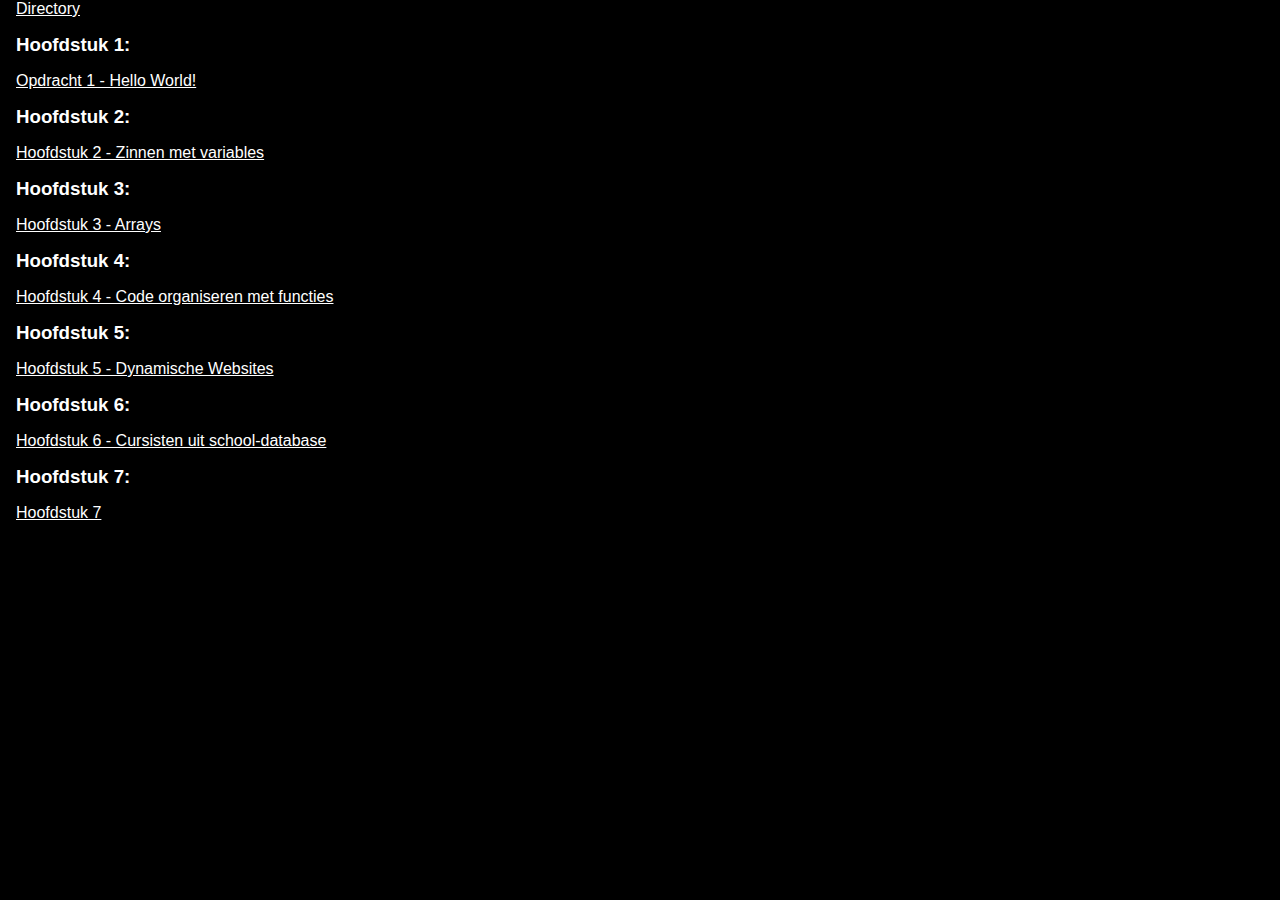
<file: index.html>
<!DOCTYPE html>
<html lang="en">
<head>
    <meta charset="UTF-8">
    <title>Home</title>
    <style>
        @import url('https://fonts.googleapis.com/css2?family=Roboto+Mono:ital,wght@0,100;0,200;0,300;0,400;0,500;0,600;0,700;1,100;1,200;1,300;1,400;1,500;1,600;1,700&display=swap');
    </style>
</head>
<body>
<style>
    body {
        box-sizing: border-box;
        margin: 0;
        padding: 0;
        background: black;
        color: white;
        font-family: "Roboto Light", sans-serif;
    }

    h3 {
        margin: 1rem;
    }

    a {
        color: white;
        transition: 0.3s ease-in-out;
        margin: 1rem;
    }

    a:hover {
        color:red;
    }
</style>


<a href="/PHP">Directory</a>

<h3>Hoofdstuk 1:</h3>
<a href="../PHP/H01/index.php">Opdracht 1 - Hello World!</a>

<h3>Hoofdstuk 2:</h3>
<a href="../PHP/H02/index.php">Hoofdstuk 2 - Zinnen met variables</a>

<h3>Hoofdstuk 3:</h3>
<a href="../PHP/H03/index.html">Hoofdstuk 3 - Arrays</a>

<h3>Hoofdstuk 4:</h3>
<a href="../PHP/H04/index.php">Hoofdstuk 4 - Code organiseren met functies</a>

<h3>Hoofdstuk 5:</h3>
<a href="../PHP/H05/">Hoofdstuk 5 - Dynamische Websites</a>

<h3>Hoofdstuk 6:</h3>
<a href="../PHP/H06/">Hoofdstuk 6 - Cursisten uit school-database</a>

<h3>Hoofdstuk 7:</h3>
<a href="../PHP/H07/">Hoofdstuk 7</a>

</body>
</html>
</file>
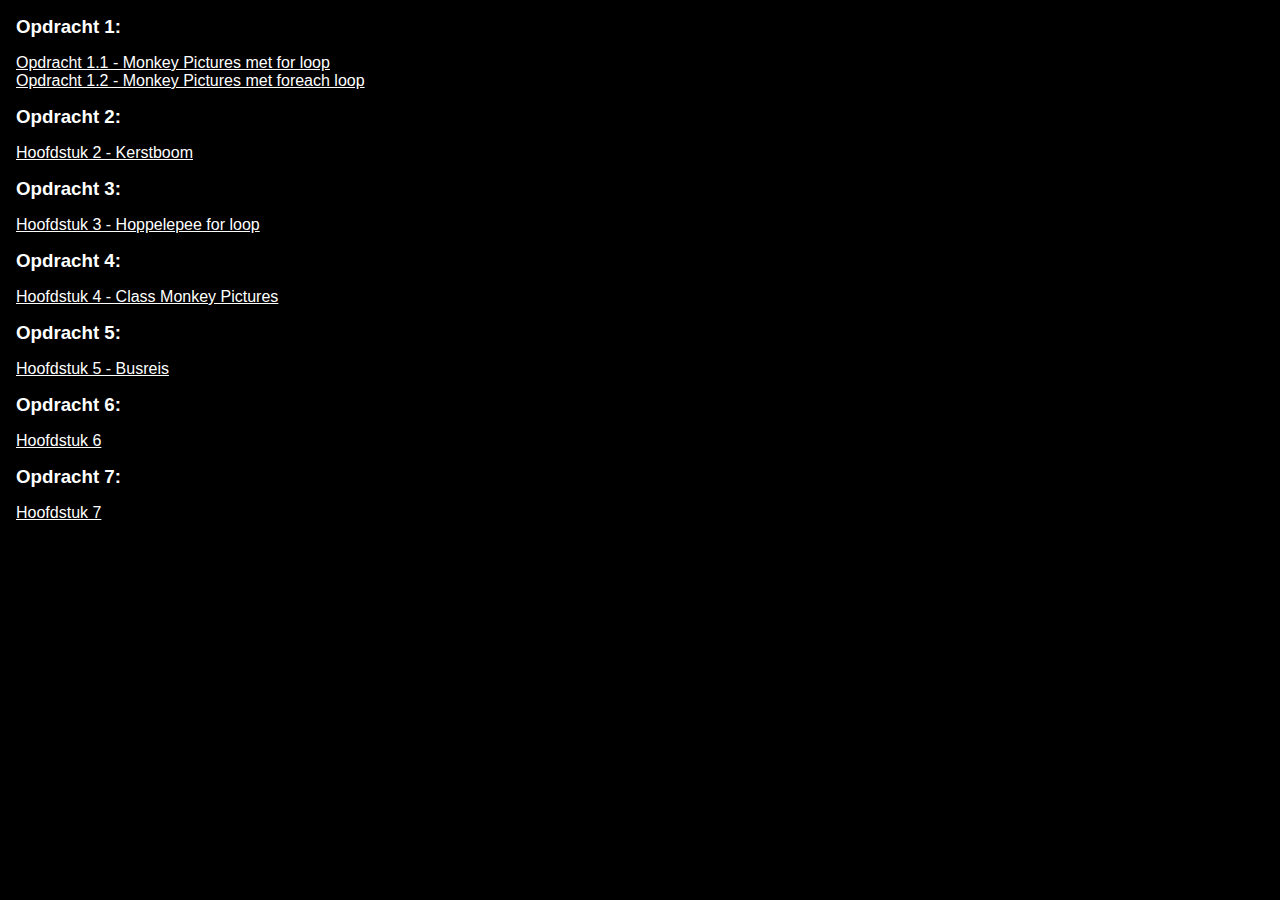
<file: H03/index.html>
<!DOCTYPE html>
<html lang="en">
<head>
    <meta charset="UTF-8">
    <title>Hoofdstuk3</title>
    <style>
        @import url('https://fonts.googleapis.com/css2?family=Roboto+Mono:ital,wght@0,100;0,200;0,300;0,400;0,500;0,600;0,700;1,100;1,200;1,300;1,400;1,500;1,600;1,700&display=swap');
    </style>
</head>
<body>

<style>
    body {
        box-sizing: border-box;
        margin: 0;
        padding: 0;
        background: black;
        color: white;
        font-family: "Roboto Light", sans-serif;
    }

    h3 {
        margin: 1rem;
    }

    a {
        color: white;
        transition: 0.3s ease-in-out;
        margin: 1rem;
    }

    a:hover {
        color:red;
    }
</style>

<h3>Opdracht 1:</h3>
<a href="Opdracht1/Opdracht1.1">Opdracht 1.1 - Monkey Pictures met for loop</a> <br>
<a href="Opdracht1/Opdracht1.2">Opdracht 1.2 - Monkey Pictures met foreach loop</a>

<h3>Opdracht 2:</h3>
<a href="Opdracht2/index.php">Hoofdstuk 2 - Kerstboom</a>

<h3>Opdracht 3:</h3>
<a href="Opdracht3/index.php">Hoofdstuk 3 - Hoppelepee for loop</a>

<h3>Opdracht 4:</h3>
<a href="Opdracht4/index.php">Hoofdstuk 4 - Class Monkey Pictures</a>

<h3>Opdracht 5:</h3>
<a href="Opdracht5/index.php">Hoofdstuk 5 - Busreis</a>

<h3>Opdracht 6:</h3>
<a href="Opdracht6/index.php">Hoofdstuk 6</a>

<h3>Opdracht 7:</h3>
<a href="Opdracht7/index.php">Hoofdstuk 7</a>
</body>
</html>
</file>
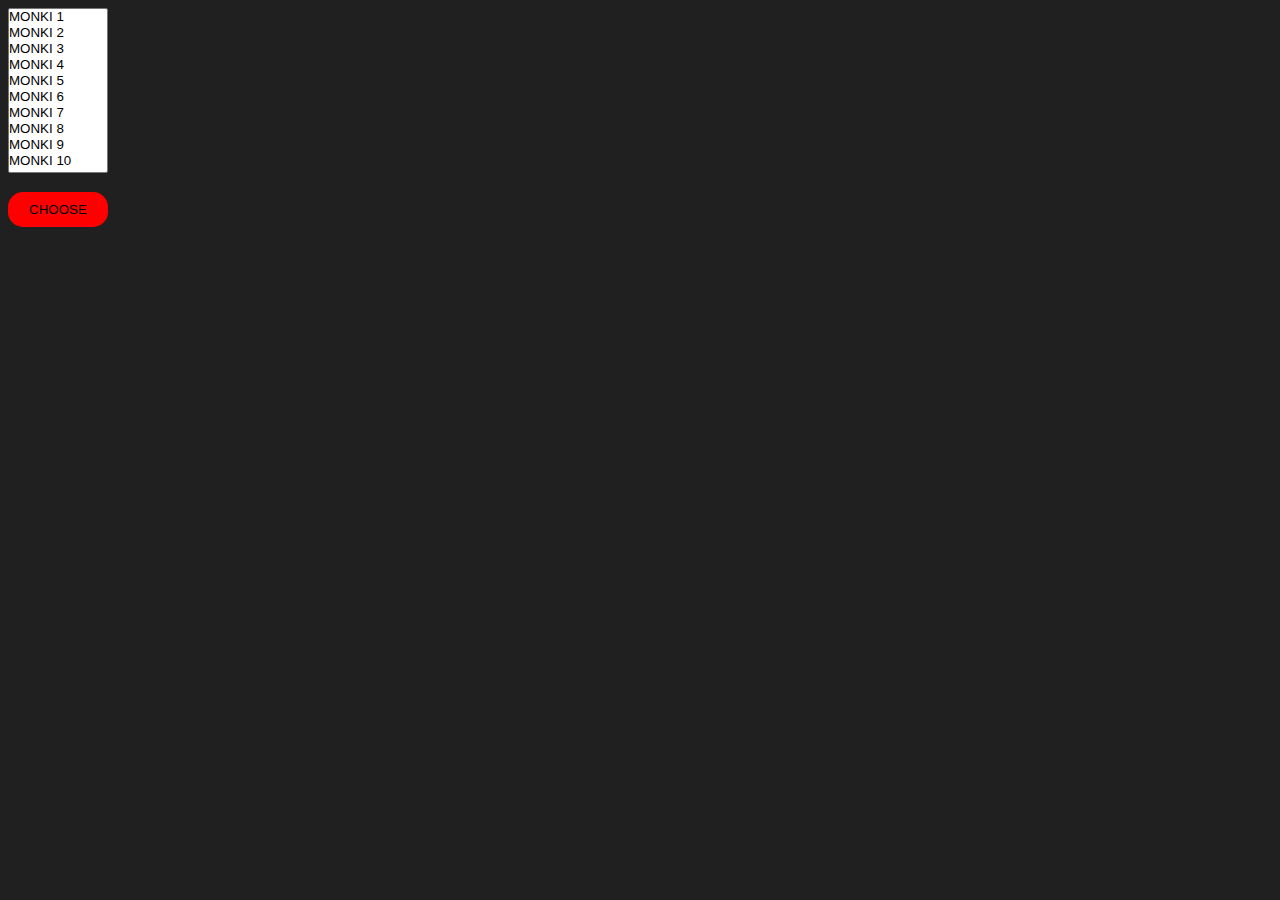
<file: H05/Opdracht3/index.html>
<!DOCTYPE html>
<html lang="en">
<head>
    <meta charset="UTF-8">
    <title>Beasties</title>
</head>
<body>
<style>
    @import url('https://fonts.googleapis.com/css2?family=Roboto:ital,wght@0,100;0,300;0,400;0,500;0,700;0,900;1,100;1,300;1,400;1,500;1,700;1,900&display=swap');
    * {
        box-sizing: border-box;
        margin: 2;
        padding: 0;
    }

    body {
        font-family: "Roboto Light", sans-serif;
        background: #202020;
        color: white;
        font-weight: bold;
    }

    .btn {
        background: red;
        color: black;
        padding: 10px;
        border-radius: 15px;
        border: none;
        transition: 0.3s ease-in-out;
        outline: none;
        width: 100px;
    }

    .btn:hover {
        background: black;
        color: red;
        cursor: pointer;
        outline: none;
    }
</style>
<form action="result.php" method="post">
    <select name="monkeys[]" multiple required style="width:100px;height:165px;overflow-y:hidden;outline:none;">
        <option value="monkey1">MONKI 1</option>
        <option value="monkey2">MONKI 2</option>
        <option value="monkey3">MONKI 3</option>
        <option value="monkey4">MONKI 4</option>
        <option value="monkey5">MONKI 5</option>
        <option value="monkey6">MONKI 6</option>
        <option value="monkey7">MONKI 7</option>
        <option value="monkey8">MONKI 8</option>
        <option value="monkey9">MONKI 9</option>
        <option value="monkey10">MONKI 10</option>
    </select> <br> <br>
    <input class="btn" type="submit" name="knop" value="CHOOSE">
</form>
</body>
</html>
</file>
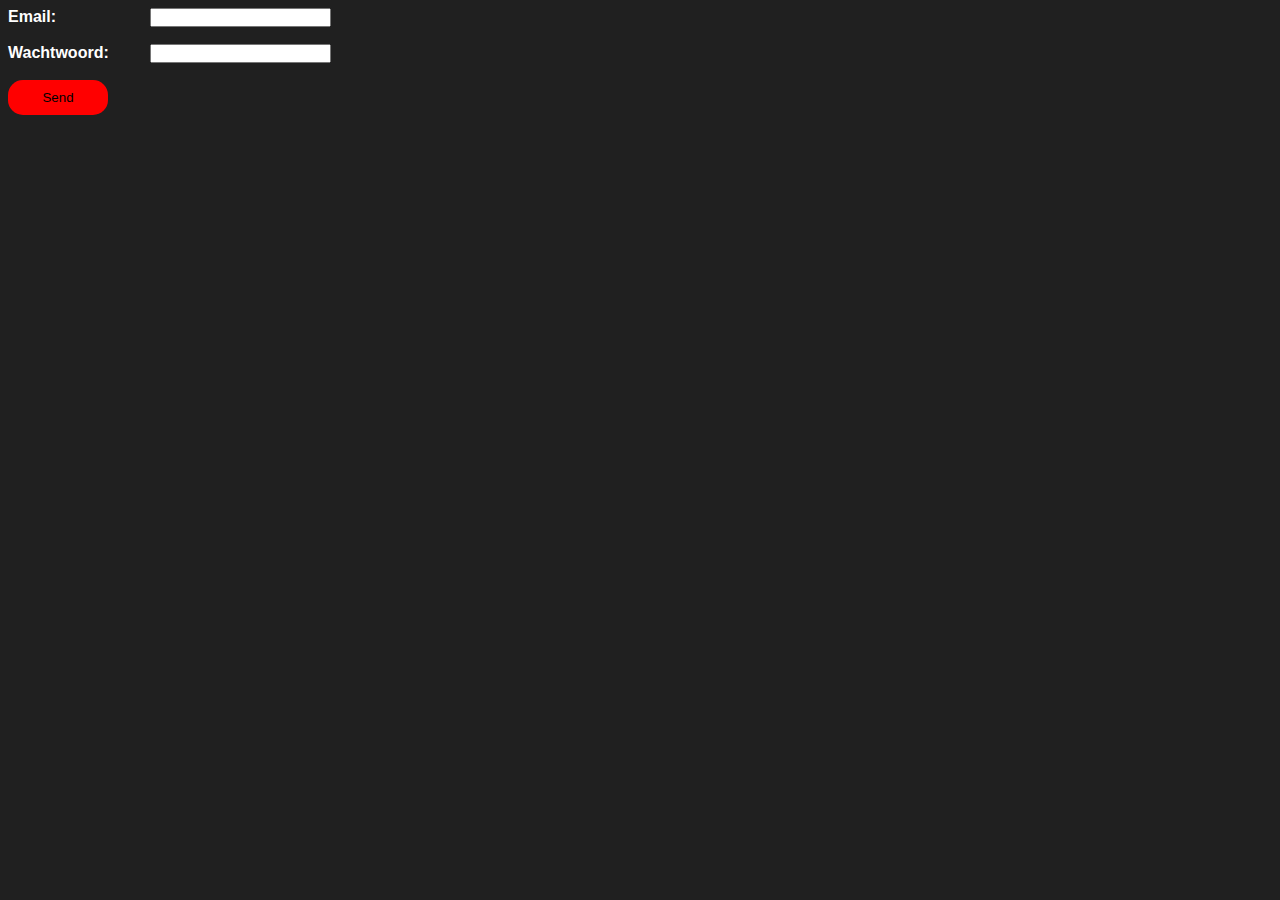
<file: H05/Opdracht4/index.html>
<!DOCTYPE html>
<html lang="en">
<head>
    <meta charset="UTF-8">
    <title>Login</title>
</head>
<body>
<style>
    @import url('https://fonts.googleapis.com/css2?family=Roboto:ital,wght@0,100;0,300;0,400;0,500;0,700;0,900;1,100;1,300;1,400;1,500;1,700;1,900&display=swap');
    * {
        box-sizing: border-box;
        margin: 2;
        padding: 0;
    }

    body {
        font-family: "Roboto Light", sans-serif;
        background: #202020;
        color: white;
        font-weight: bold;
    }

    .btn {
        background: red;
        color: black;
        padding: 10px;
        border-radius: 15px;
        border: none;
        transition: 0.3s ease-in-out;
        outline: none;
        width: 100px;
    }

    .btn:hover {
        background: black;
        color: red;
        cursor: pointer;
        outline: none;
    }

    .input {
        position: absolute;
        left: 150px;
    }
</style>
<form action="login.php" method="post">
    Email: <input class="input" type="text" name="mail" value="" required>
    <br> <br>
    Wachtwoord: <input class="input" type="password" name="wachtwoord" value="" required>
    <br> <br>
    <input class="btn" type="submit" class="knop" name="knop" value="Send">
</form>
</body>
</html>
</file>
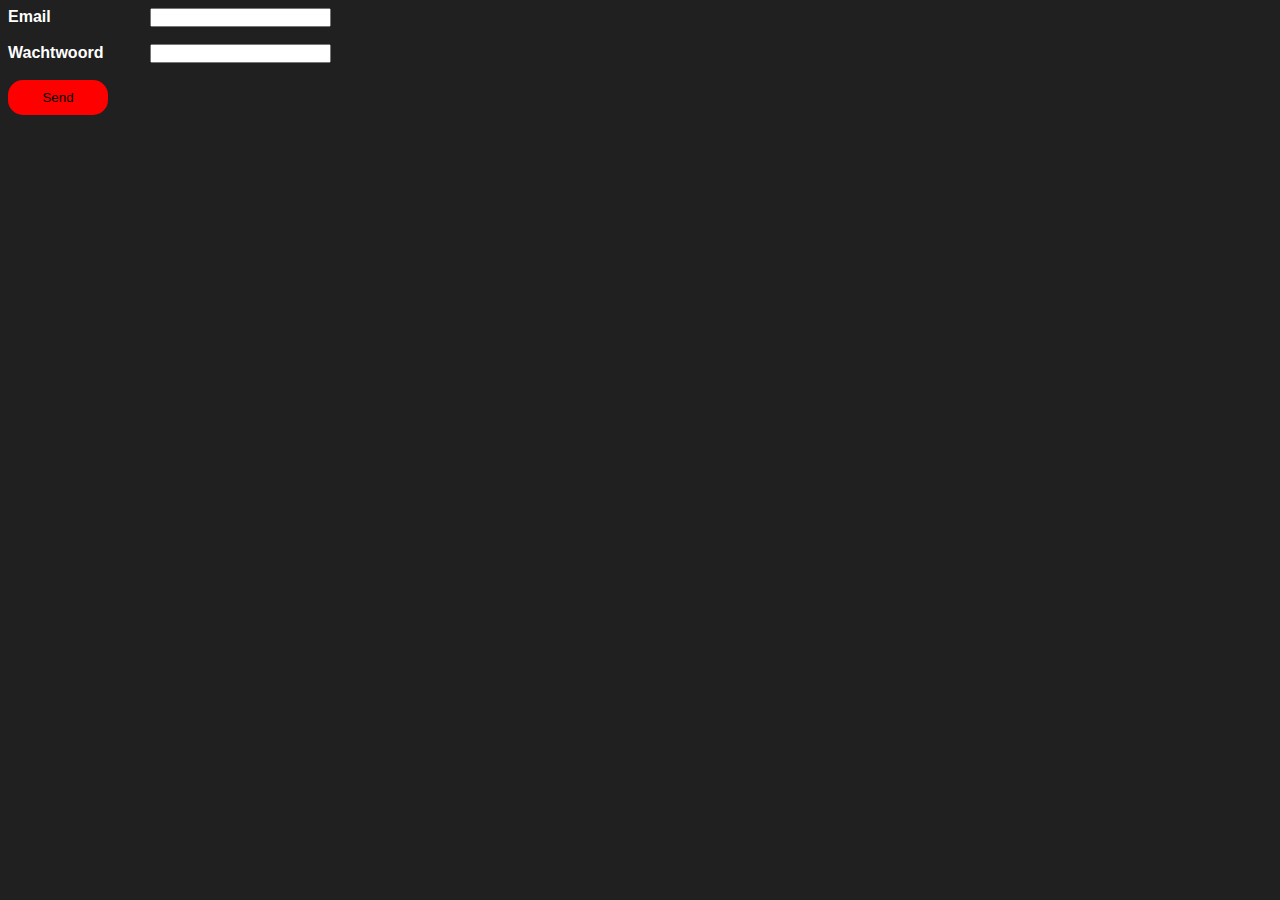
<file: H06/Opdracht2/index.html>
<!DOCTYPE html>
<html lang="en">
<head>
    <meta charset="UTF-8">
    <title>Login</title>
    <style>
        @import url('https://fonts.googleapis.com/css2?family=Roboto:ital,wght@0,100;0,300;0,400;0,500;0,700;0,900;1,100;1,300;1,400;1,500;1,700;1,900&display=swap');
        * {
            box-sizing: border-box;
            margin: 2;
            padding: 0;
        }

        body {
            font-family: "Roboto Light", sans-serif;
            background: #202020;
            color: white;
            font-weight: bold;
        }

        .btn {
            background: red;
            color: black;
            padding: 10px;
            border-radius: 15px;
            border: none;
            transition: 0.3s ease-in-out;
            outline: none;
            width: 100px;
        }

        .btn:hover {
            background: black;
            color: red;
            cursor: pointer;
            outline: none;
        }

        .input {
            position: absolute;
            left: 150px;
        }
    </style>
</head>
<body>
<form action="login.php" method="post">
    Email <input class="input" type="text" id="mail" name="mail" value="" required>
    <br> <br>
    Wachtwoord <input class="input" type="password" id="wachtwoord" name="wachtwoord" value="" required>
    <br> <br>
    <input type="submit" class="btn" name="knop" value="Send">
</form>
</body>
</html>
</file>
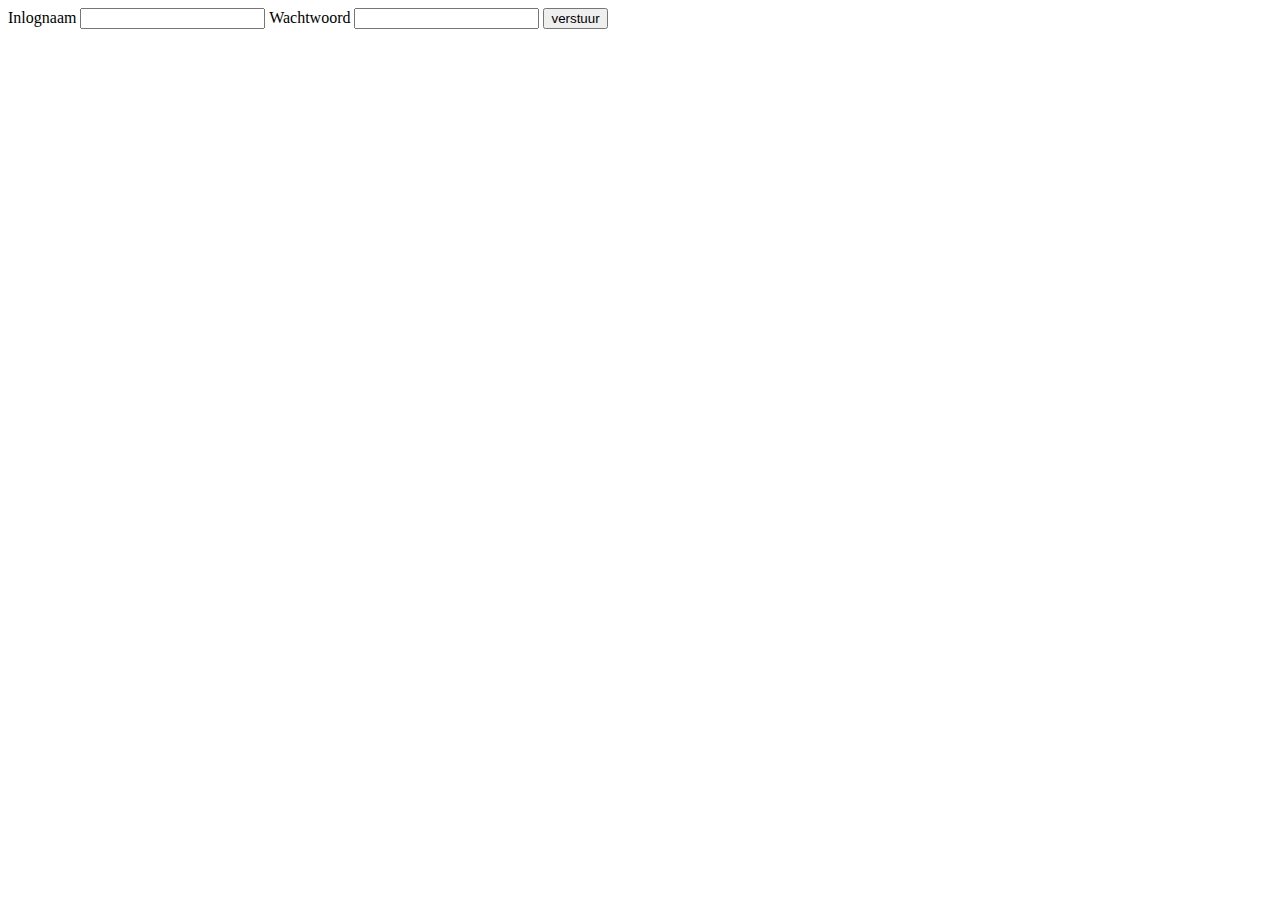
<file: H05/Opdracht1/form.html>
<!DOCTYPE html>
<html lang="en">
<head>
    <meta charset="UTF-8">
    <title>Form</title>
</head>
<body>
<form action="resultaat.php" method="GET">
    Inlognaam <input type="text" name="inlognaam" value="">
    Wachtwoord <input type="password" name="wachtwoord" value="">
    <input type="submit" name="knop" value="verstuur">
</form>
</body>
</html>
</file>
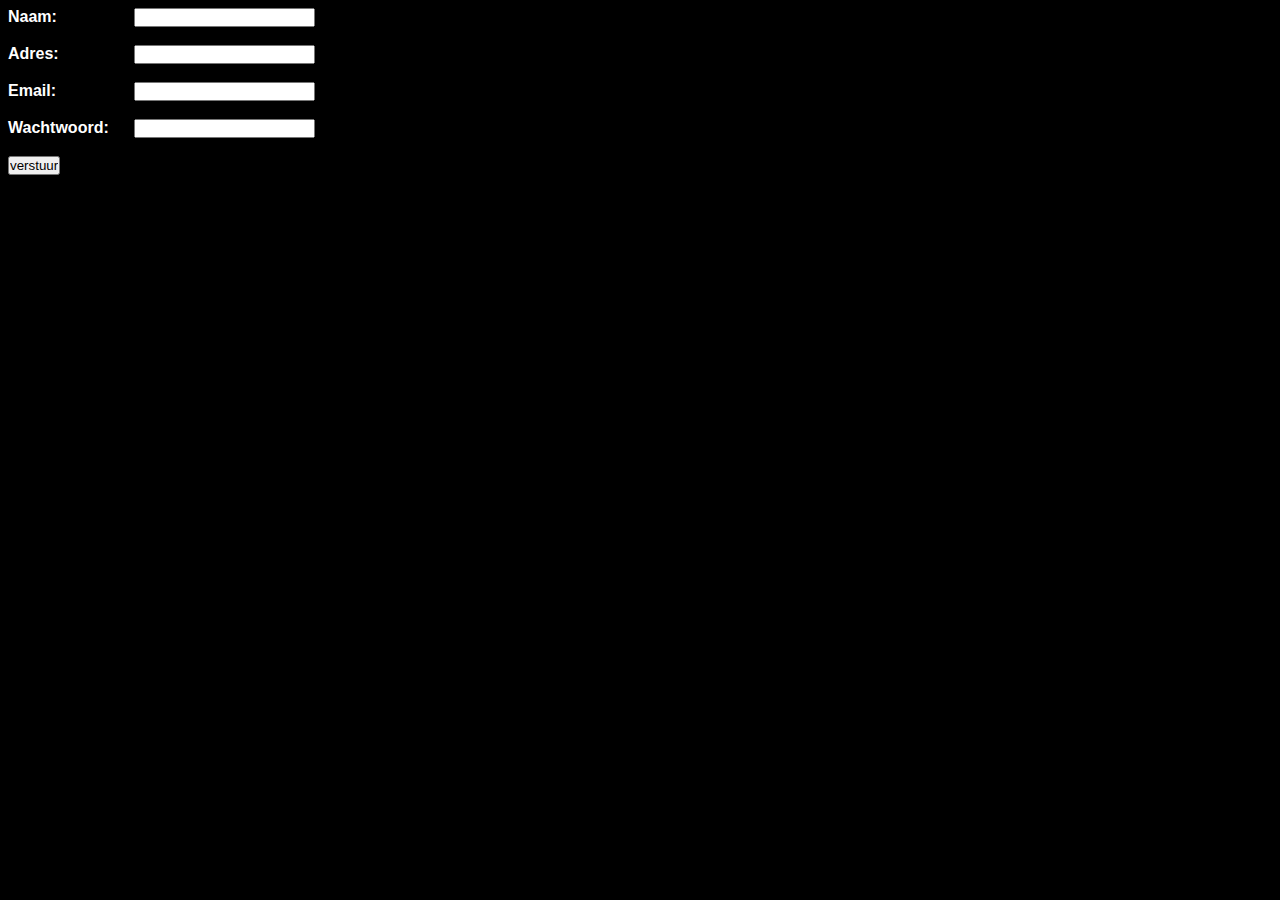
<file: H05/Opdracht2/form.html>
<!DOCTYPE html>
<html lang="en">
<head>
    <meta charset="UTF-8">
    <title>Form</title>
</head>
<body>
<style>
    @import url('https://fonts.googleapis.com/css2?family=Roboto:ital,wght@0,100;0,300;0,400;0,500;0,700;0,900;1,100;1,300;1,400;1,500;1,700;1,900&display=swap');
    * {
        box-sizing: border-box;
        margin: 2;
        padding: 0;
    }

    body {
        font-family: "Roboto Light", sans-serif;
        background: black;
        color: white;
        font-weight: bold;
    }
</style>

<form action="result.php" method="GET">
    Naam: <input type="text" name="naam" value="" required style="margin-left:73px;"> <br> <br>
    Adres: <input type="text" name="adres" value="" required style="margin-left:71px;"> <br> <br>
    Email: <input type="text" name="email" value="" required style="margin-left:74px;"> <br> <br>
    Wachtwoord: <input type="password" name="wachtwoord" value="" required style="margin-left:21px;"> <br> <br>
    <input type="submit" name="knop" value="verstuur">
</form>
</body>
</html>
</file>
